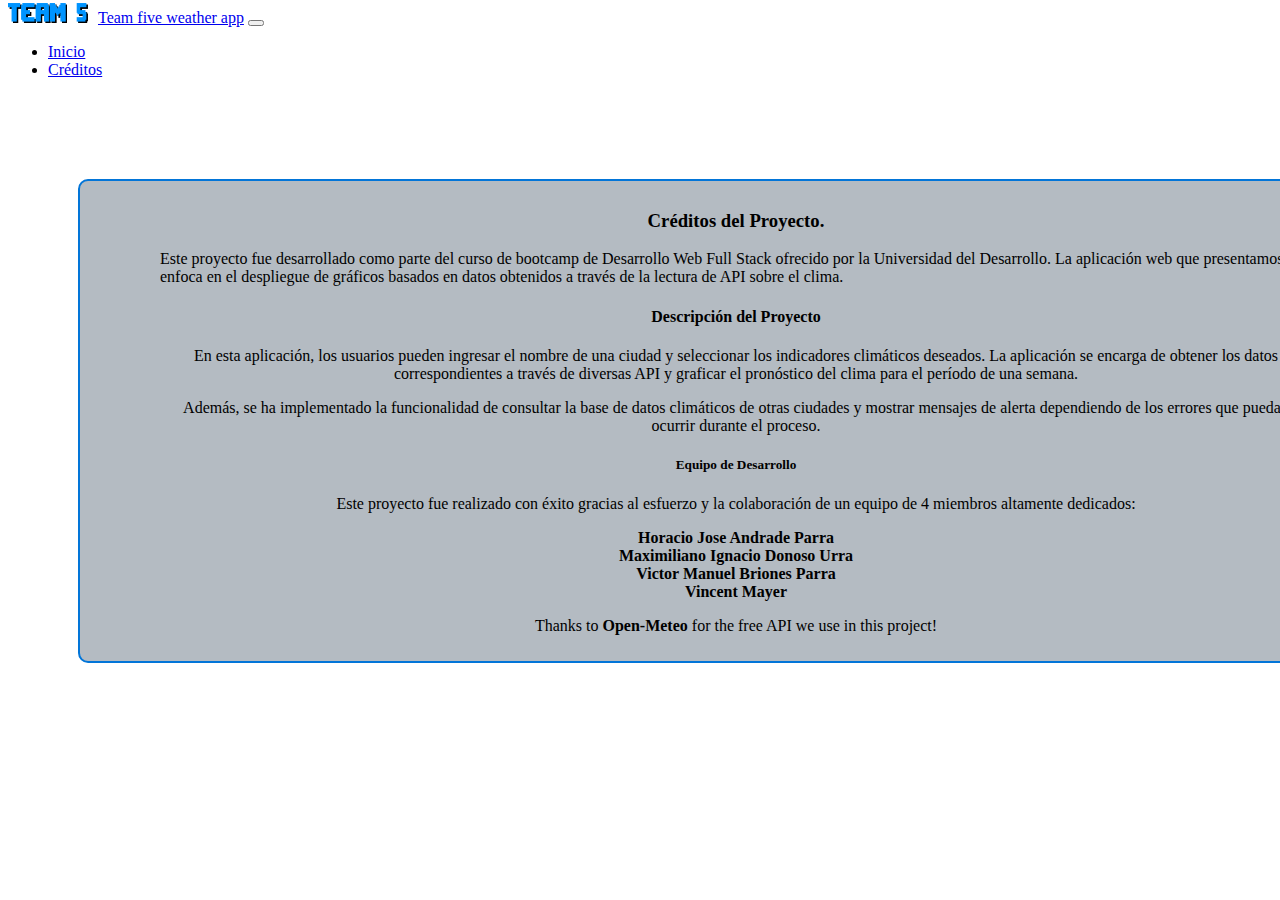
<file: assets/pages/Credits.html>
<!DOCTYPE html>
<html lang="en">
  <head>
    <meta charset="UTF-8" />
    <meta http-equiv="X-UA-Compatible" content="IE=edge" />
    <meta name="viewport" content="width=device-width, initial-scale=1.0" /> 
    <link
      href="https://cdn.jsdelivr.net/npm/bootstrap@5.3.0-alpha3/dist/css/bootstrap.min.css"
      rel="stylesheet"
      integrity="sha384-KK94CHFLLe+nY2dmCWGMq91rCGa5gtU4mk92HdvYe+M/SXH301p5ILy+dN9+nJOZ"
      crossorigin="anonymous"/>
    <link rel="stylesheet" href="/assets/css/styles.css" />
    <title>☀ ☁ ♒ ☂Pronóstico Climático</title>
  </head>
  <body>
    <header>
      <nav class="navbar navbar-expand-lg bg-body-tertiary">
        <div class="container-fluid">
          <a class="navbar-brand" href="/index.html"><img src="../images/logo.png" alt="">Team five weather app</a>
          <button
            class="navbar-toggler"
            type="button"
            data-bs-toggle="collapse"
            data-bs-target="#navbarSupportedContent"
            aria-controls="navbarSupportedContent"
            aria-expanded="false"
            aria-label="Toggle navigation"
          >
            <span class="navbar-toggler-icon"></span>
          </button>
          <div class="collapse navbar-collapse" id="navbarSupportedContent">
            <ul class="navbar-nav me-auto mb-2 mb-lg-0">
              <li class="nav-item">
                <a class="nav-link active" aria-current="page" href="/index.html">Inicio</a>
              </li>
              <li class="nav-item">
                <a class="nav-link" href="#"
                  >Créditos</a
                >
              </li>
            </ul>
          </div>
        </div>
      </nav>
    </header>

    <main class="credits">

        <h3 class="proyect">Créditos del Proyecto.</h3>
        <p class="pOne">Este proyecto fue desarrollado como parte del curso de bootcamp de Desarrollo Web Full Stack ofrecido por la Universidad del Desarrollo. La aplicación web que presentamos se enfoca en el despliegue de gráficos basados en datos obtenidos a través de la lectura de API sobre el clima.</p>
        <h4 class="proyectOne">Descripción del Proyecto</h4>
        <p class="pTwo">En esta aplicación, los usuarios pueden ingresar el nombre de una ciudad y seleccionar los indicadores climáticos deseados. La aplicación se encarga de obtener los datos correspondientes a través de diversas API y graficar el pronóstico del clima para el período de una semana.</p>
        <p class="pThree">Además, se ha implementado la funcionalidad de consultar la base de datos climáticos de otras ciudades y mostrar mensajes de alerta dependiendo de los errores que puedan ocurrir durante el proceso.</p>
        <h5 class="proyectTwo">Equipo de Desarrollo</h5>
        <p class="pFour">Este proyecto fue realizado con éxito gracias al esfuerzo y la colaboración de un equipo de 4 miembros altamente dedicados:</p>

            <li class="team"><a class="teamGit" target="_blank" href="https://github.com/andradeparrah">Horacio Jose Andrade Parra</a></li>
            <li class="team"><a class="teamGit" target="_blank" href="https://github.com/Maxitronado">Maximiliano Ignacio Donoso Urra</a></li>
            <li class="team"><a class="teamGit" target="_blank" href="https://github.com/swamplord00">Victor Manuel Briones Parra</a></li>
            <li class="team"><a class="teamGit" target="_blank" href="https://github.com/vincentmayer1808">Vincent Mayer</a></li>
        </ul>

        <p class="team">Thanks to <a class="teamGit" href="https://open-meteo.com/en/docs">Open-Meteo</a> for the free API we use in this project!</p>
    </main>
</file>
<file: assets/css/styles.css>
div.hidden {
    visibility: hidden;
}

label {
    color: darkblue;
}

img{
    height: 20px;
    width: 80px;
    margin-top: -5px;
    padding-right: 10px;
}

div.presentacion {
    width: 70vw;
    text-align: center;
}

h2{
    margin-left: 40px;
    margin-top: 20px;
}


.resumen{
    display: flex;
    margin-bottom: 20px;
    border: solid 2px #0275d8;
    border-radius: 10px;
    background-color: white;
    box-shadow: .5px .5px 5px grey;
    transition: all .3px;
    padding: 20px; 
    flex-wrap: wrap;
}

div.cards{
    display: flex;
    flex-wrap: wrap;
    justify-content: space-around;
}

.info{
    height: 20px;
    width: 450px;
    padding-right: 10px;
    margin-bottom: 15px;
}

.pTempM{
    border: solid 2px #0275d8;
    border-radius: 10px;
    background-color: white;
    box-shadow: .5px .5px 5px grey;
    transition: all .3;
    margin-left: 30px;
    margin-top: 10px;
    text-align: center;
    padding: 5px;
}

.pTempm{
    border: solid 2px #0275d8;
    border-radius: 10px;
    background-color: white;
    box-shadow: .5px .5px 5px grey;
    transition: all .3;
    margin-left: 30px;
    margin-top: 10px;
    text-align: center;
    padding: 5px;
}

.pPrec{
    border: solid 2px #0275d8;
    border-radius: 10px;
    background-color: white;
    box-shadow: .5px .5px 5px grey;
    transition: all .3;
    margin-left: 30px;
    margin-top: 10px;
    text-align: center;
    padding: 5px;
}

.pWind{
    border: solid 2px #0275d8;
    border-radius: 10px;
    background-color: white;
    box-shadow: .5px .5px 5px grey;
    transition: all .3;
    margin-left: 30px;
    margin-top: 10px;
    text-align: center;
    padding: 5px;
}

.pSun{
    border: solid 2px #0275d8;
    border-radius: 10px;
    background-color: white;
    box-shadow: .5px .5px 5px grey;
    transition: all .3;
    margin-left: 30px;
    margin-top: 10px;
    text-align: center;
    padding: 5px;
}

.pSet{
    border: solid 2px #0275d8;
    border-radius: 10px;
    background-color: white;
    box-shadow: .5px .5px 5px grey;
    transition: all .3;
    margin-left: 30px;
    margin-top: 10px;
    text-align: center;
    padding: 5px;
}


.pTempM:hover{
    border: solid 1px white;
    transform: scale(1.1);
    cursor: pointer;
    color: white;
    background-color: #DA4040;
}

.pTempm:hover{
    border: solid 1px white;
    transform: scale(1.1);
    color: white;
    cursor: pointer;
    background-color: #21CCD1;
} 


.pWind:hover{
    border: solid 1px white;
    transform: scale(1.1);
    color: white;
    cursor: pointer;
    background-color: #85A5A2;
} 

.pPrec:hover{
    border: solid 1px white;
    color: white;
    background-color: lightblue;
    transform: scale(1.1);
    cursor: pointer;
}

.pSun:hover{
    border: solid 1px white;
    background-color: #FAD6A5;
    color: white;
    transform: scale(1.1);
    cursor: pointer;
}

.pSet:hover{
    border: solid 1px white;
    background-color: #E67451;
    color: white;
    transform: scale(1.1);
    cursor: pointer;
}

.credits{
    border: solid 2px #0275d8;
    border-radius: 10px;
    width: 90vw;
    margin-top: 100px;
    margin-left: 70px;
    margin-bottom: 100px;
    background-color: rgb(180, 187, 194);
    padding: 10px 80px;
}

.proyect{
    text-align: center;
}

.proyectOne{
    text-align: center;
}

.proyectTwo{
    text-align: center;  
}

.team{
    text-align: center;
    list-style: none;
}

.teamGit{
    text-decoration: none;
    color: black;
    font-weight: 600;
}

.teamGit:hover{
    color: blue;
    transition: .6s;
    cursor: pointer;
}

.pTwo{
    text-align: center;
    padding-left: 10;
}

.pThree{
    text-align: center;
}

.pFour{
    text-align: center;
}
footer{
    background-color: lightgray;
    border-radius: 5px;
}
footer p{
    text-align: center;
}
</file>
